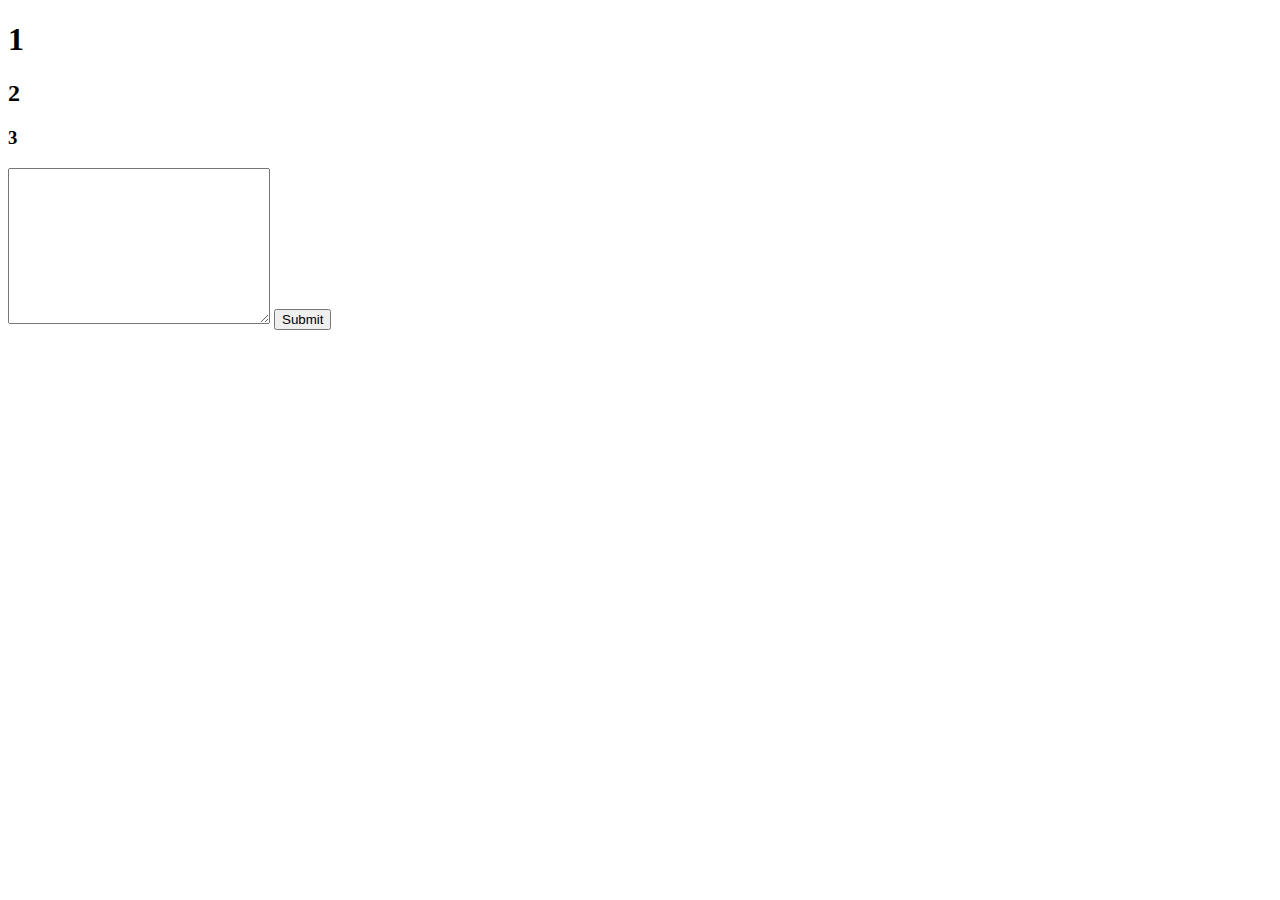
<file: 1-31-2019/index.html>
<!DOCTYPE html>
<html lang="en">
<head>
    <meta charset="UTF-8">
    <meta name="viewport" content="width=device-width, initial-scale=1.0">
    <meta http-equiv="X-UA-Compatible" content="ie=edge">
    <title>Document</title>
    <link rel="stylesheet" href="style.css">
</head>
<body>
    <h1 id= "blah1">1</h1>
    <h2 id= "blah2">2</h2>
    <h3 id= "blah3">3</h3>
    <script src="script.js"></script>
    <textarea name="Hit me up" id="text1" cols="30" rows="10"></textarea>
    <button id = "submitButton">Submit</button>
</body>

</html>
</file>
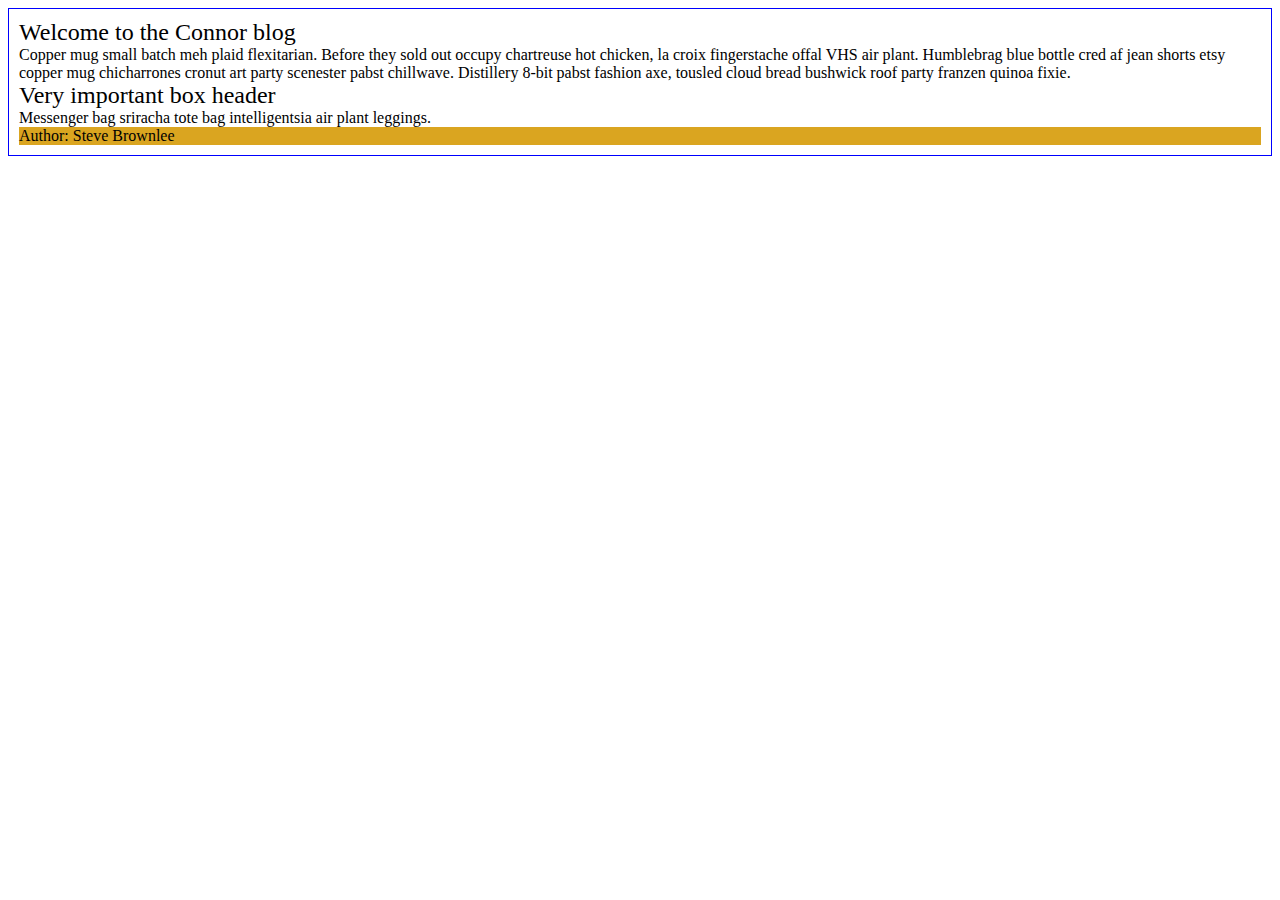
<file: 1-23-2019/blog-site-dom/index.html>
<!DOCTYPE html>
<html lang="en">
<head>
    <meta charset="UTF-8">
    <meta name="viewport" content="width=device-width, initial-scale=1.0">
    <meta http-equiv="X-UA-Compatible" content="ie=edge">
    <title>Document</title>
    <link rel="stylesheet" href="blog.css">
</head>
<body>
    <article class="article">
      <section class="article__header">
        Welcome to my blog
      </section>
      <section class="article__content">
        Copper mug small batch meh plaid flexitarian. Before they
        sold out occupy chartreuse hot chicken, la croix
        fingerstache offal VHS air plant. Humblebrag blue bottle
        cred af jean shorts etsy copper mug chicharrones cronut
        art party scenester pabst chillwave. Distillery 8-bit
        pabst fashion axe, tousled cloud bread bushwick roof party
        franzen quinoa fixie.
      </section>
      <aside class="aside_box--dark dashed">
        <div class="article__header">
          Very important box header
        </div>
        Messenger bag sriracha tote bag intelligentsia air plant
        leggings.
      </aside>
      <section class="article__footer">
        Author: Steve Brownlee
      </section>
    </article>
    <script src="script.js"></script>
  </body>
</html>
</file>
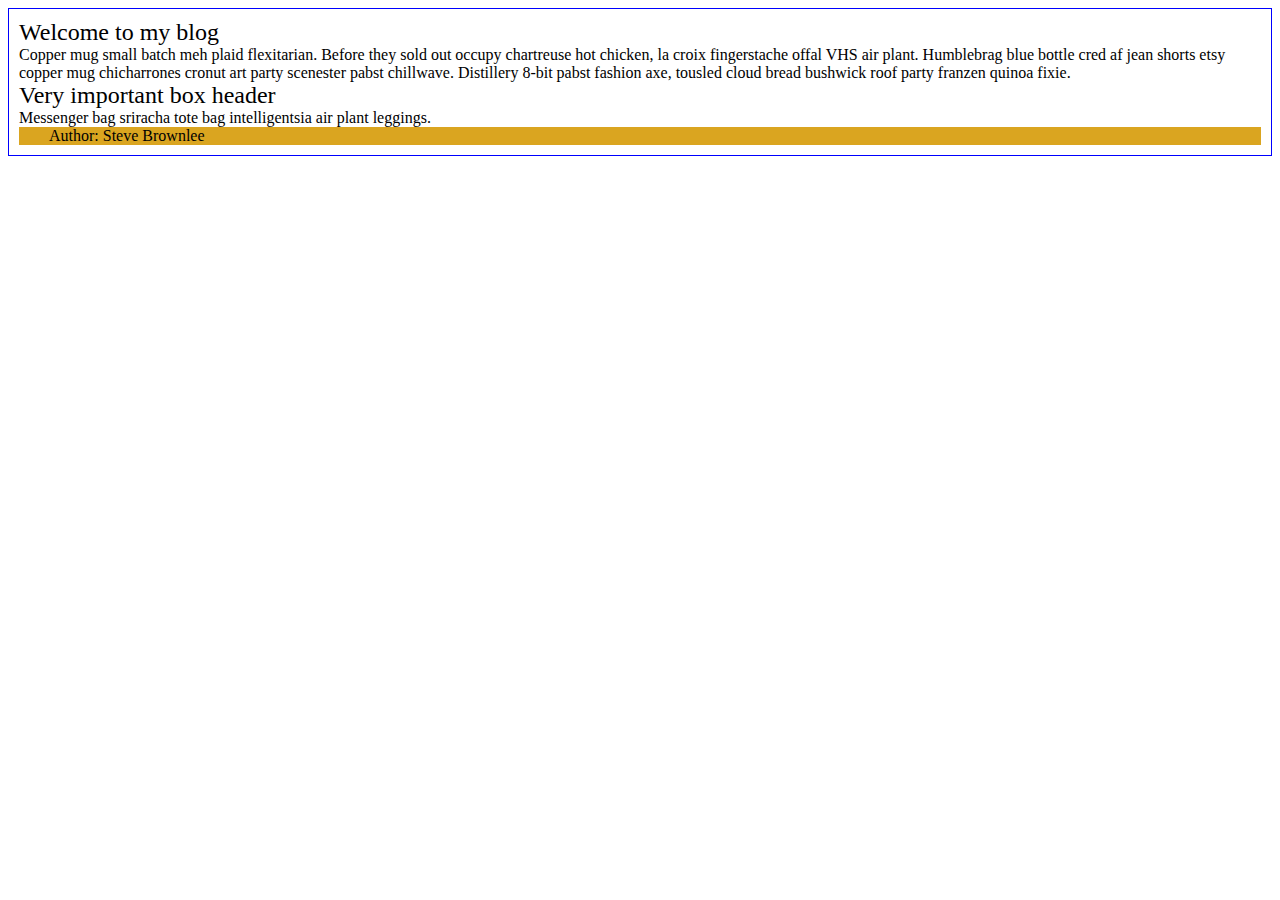
<file: 1-23-2019/blog-site-dom/blogsiterevisit/index.html>
<!DOCTYPE html>
<html lang="en">
<head>
    <meta charset="UTF-8">
    <meta name="viewport" content="width=device-width, initial-scale=1.0">
    <meta http-equiv="X-UA-Compatible" content="ie=edge">
    <title>Document</title>
    <link rel="stylesheet" href="style.css">
</head>
<body>
    <article class="article">
      <section class="article__header">
        Welcome to my blog
      </section>
      <section class="article__content">
        Copper mug small batch meh plaid flexitarian. Before they
        sold out occupy chartreuse hot chicken, la croix
        fingerstache offal VHS air plant. Humblebrag blue bottle
        cred af jean shorts etsy copper mug chicharrones cronut
        art party scenester pabst chillwave. Distillery 8-bit
        pabst fashion axe, tousled cloud bread bushwick roof party
        franzen quinoa fixie.
      </section>
      <aside class="aside_box--dark dashed">
        <div class="article__header">
          Very important box header
        </div>
        Messenger bag sriracha tote bag intelligentsia air plant
        leggings.
      </aside>
      <section class="article__footer">
        Author: Steve Brownlee
      </section>
    </article>
    <script src="script.js"></script>
  </body>
</html>
</file>
<file: 1-31-2019/style.css>
.red-text{
    color: red
}

.yellow-text{
    color: yellow
}

.orange-text{
    color: orange
}
</file>
<file: 1-23-2019/blog-site-dom/blog.css>
.article {
    padding: 10px;
    border: 1px solid blue;
}

.article__header {
    font-size: 1.5em;
}

.article__footer {
    padding: 0 30px;
}

.goldenrod {
    background-color: goldenrod;
}

.dashed {
    border: 1px dashed black;
}
</file>
<file: 1-23-2019/blog-site-dom/blogsiterevisit/style.css>
.article {
    padding: 10px;
    border: 1px solid blue;
}

.article__header {
    font-size: 1.5em;
}

.article__footer {
    padding: 0 30px;
}

.goldenrod {
    background-color: goldenrod;
}

.dashed {
    border: 1px dashed black;
}
</file>
